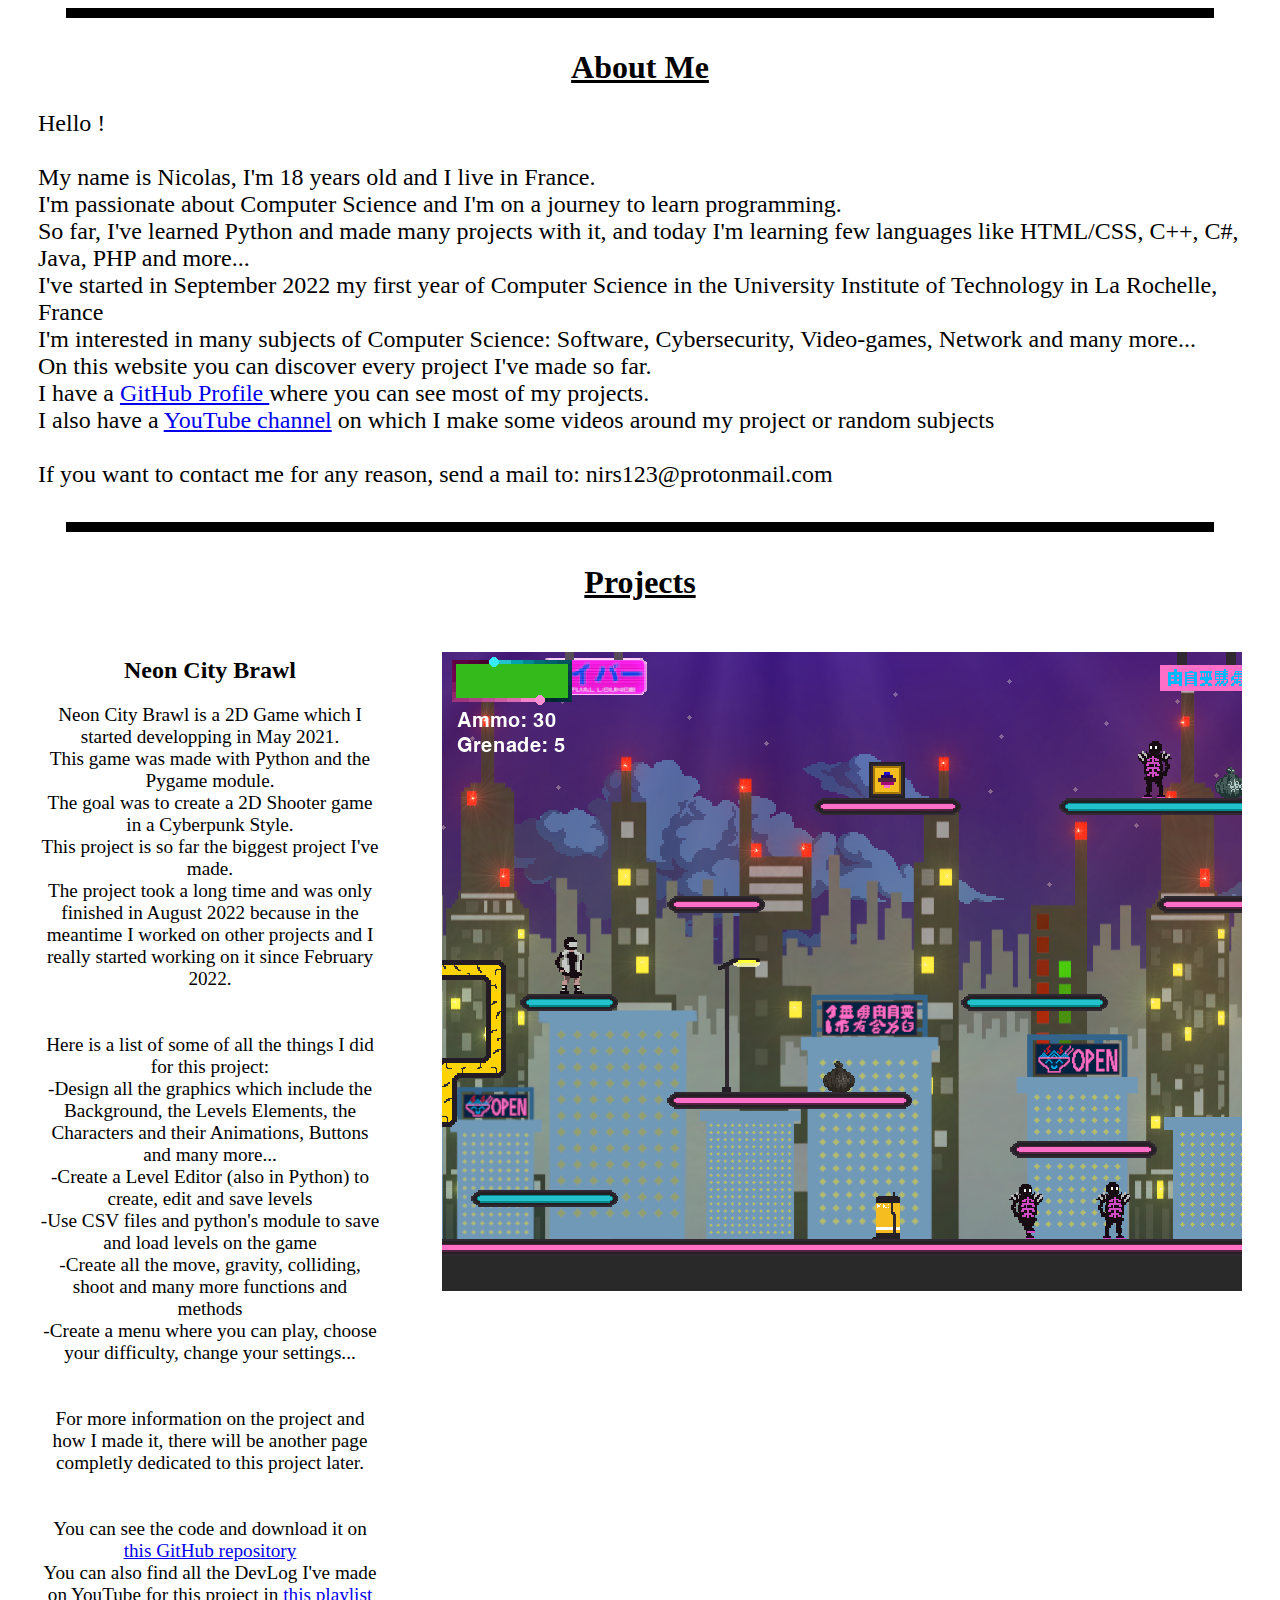
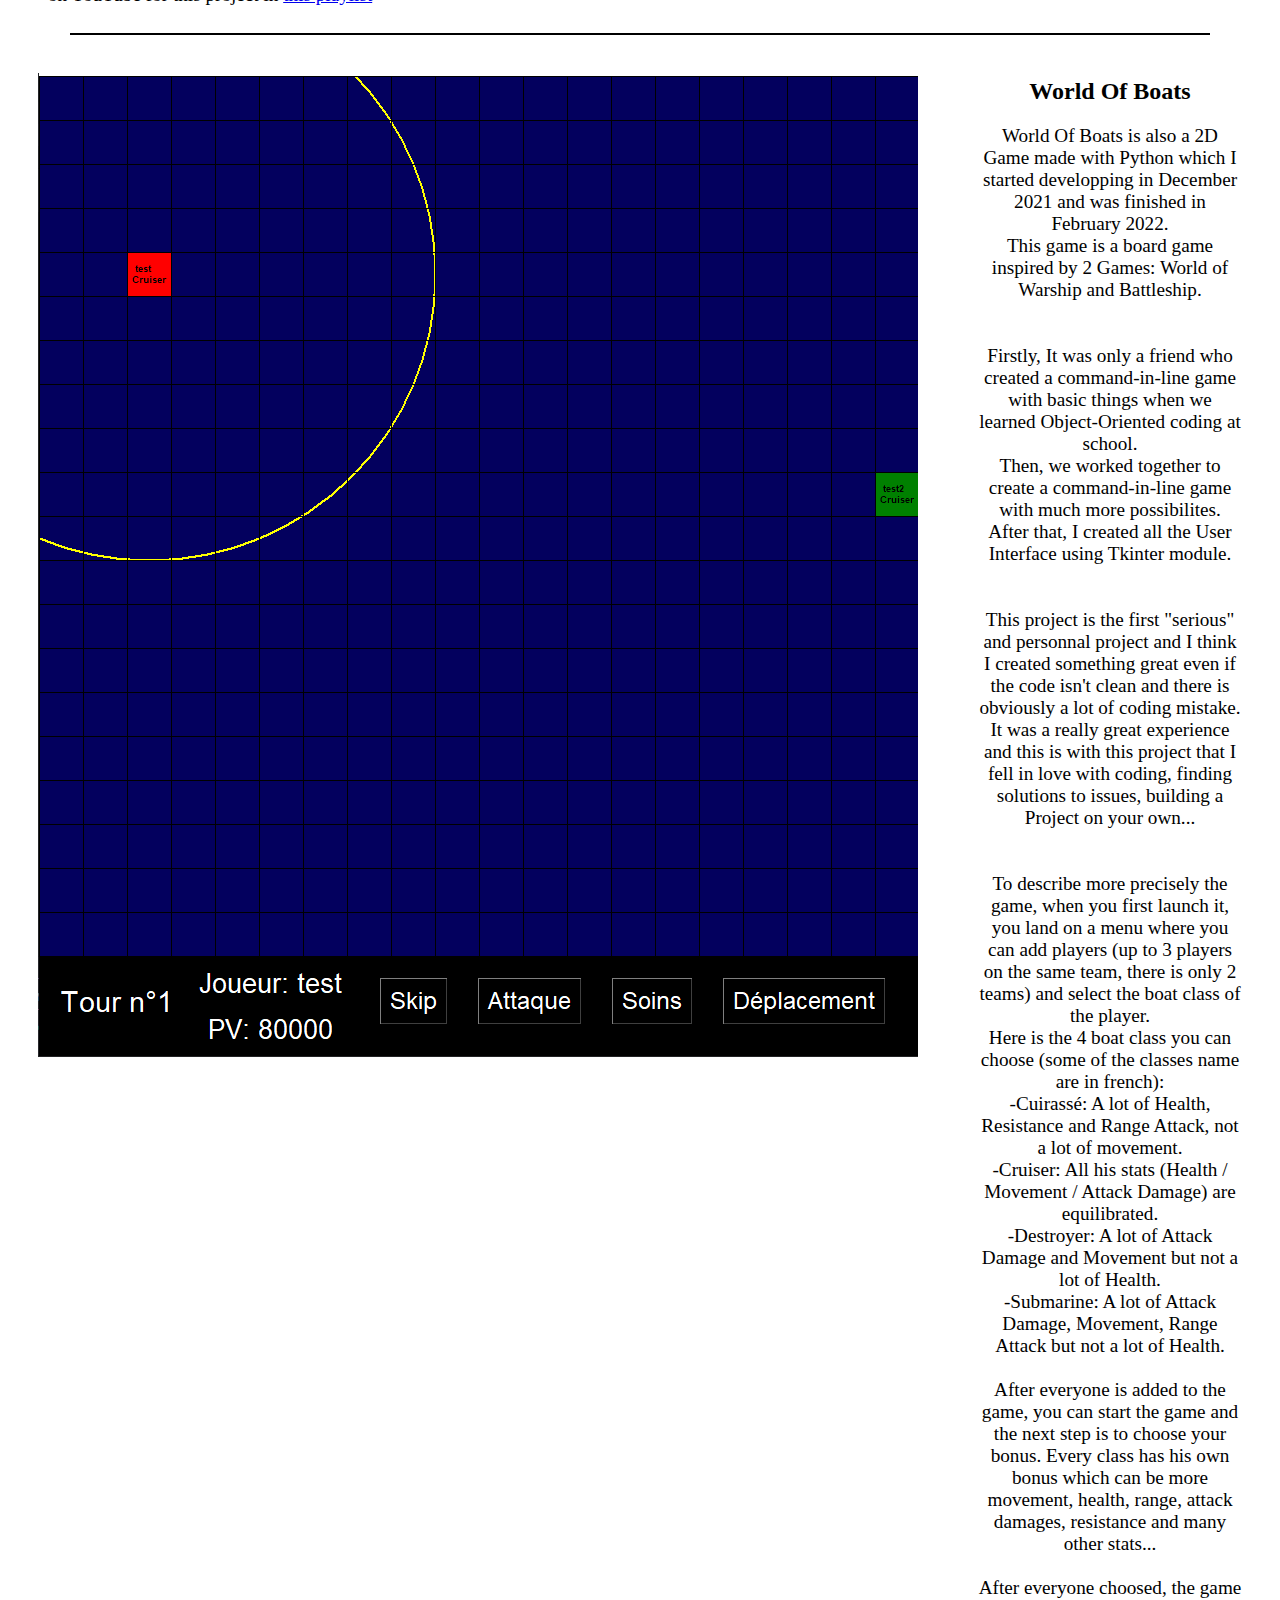
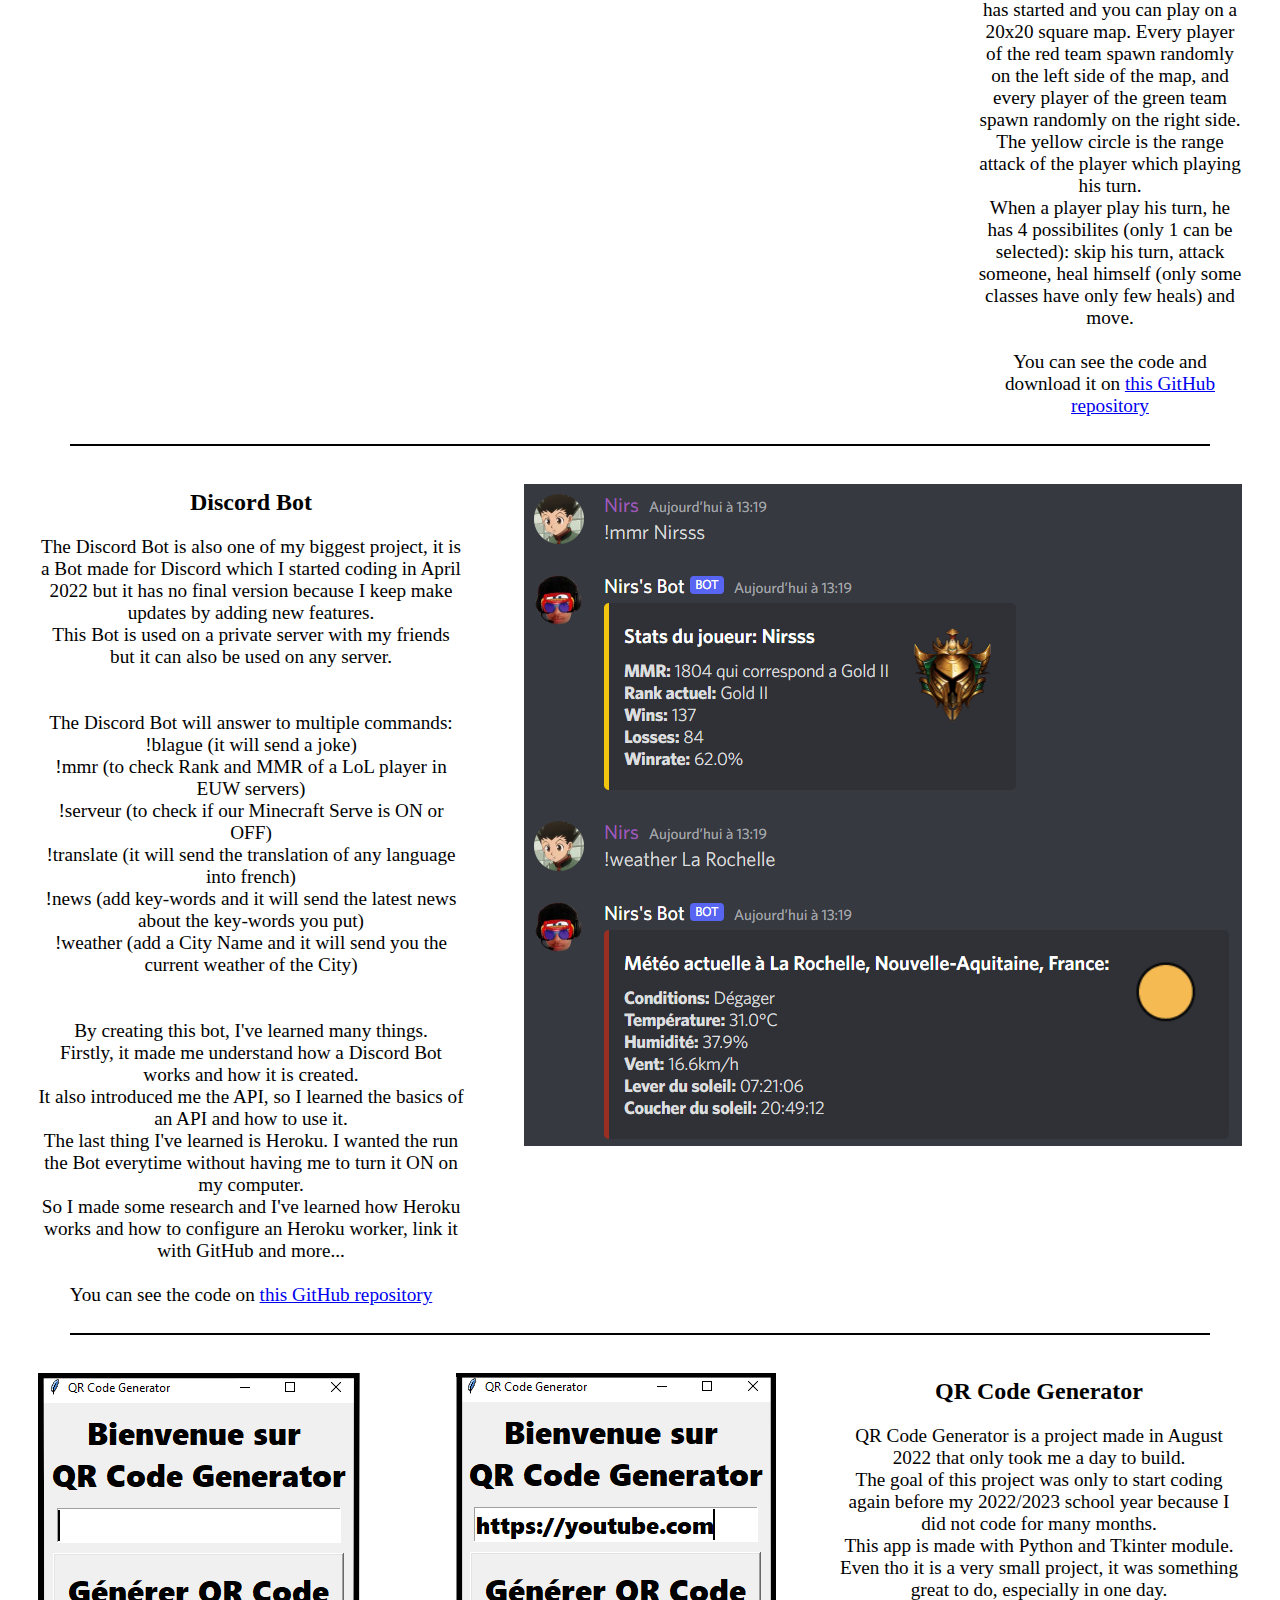
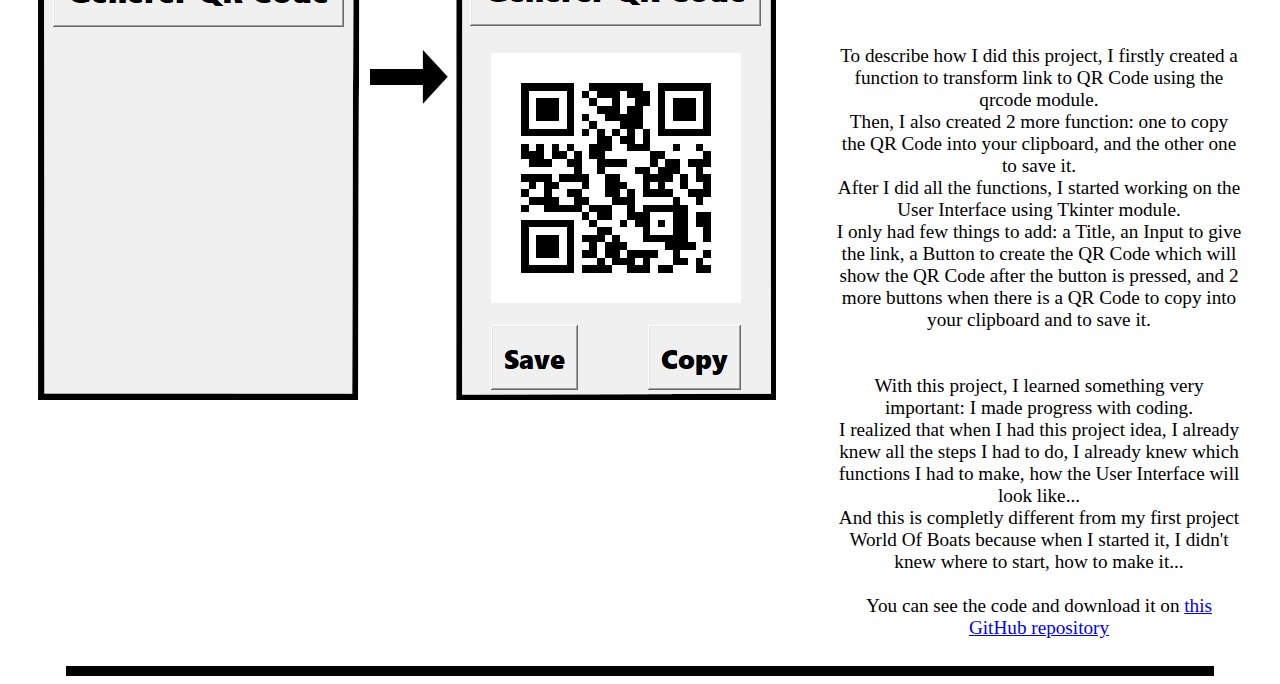
<file: index.html>
<!DOCTYPE html>
<html lang="en">
<head>
    <meta charset="UTF-8">
    <meta http-equiv="X-UA-Compatible" content="IE=edge">
    <meta name="viewport" content="width=device-width, initial-scale=1.0">
    <title>Nirs123's Website</title>
    <link rel="stylesheet" type="text/css" href="styles.css">
</head>

<body>

    <hr>


    <div>
        <h1><u>About Me</u></h1>
            <p class="about_me_text">
                Hello !<br><br>
                My name is Nicolas, I'm 18 years old and I live in France.<br>
                I'm passionate about Computer Science and I'm on a journey to learn programming. <br>
                So far, I've learned Python and made many projects with it, and today I'm learning few languages like HTML/CSS, C++, C#, Java, PHP and more...<br>
                I've started in September 2022 my first year of Computer Science in the University Institute of Technology in La Rochelle, France <br>
                I'm interested in many subjects of Computer Science: Software, Cybersecurity, Video-games, Network and many more...<br>
                On this website you can discover every project I've made so far. <br>
                I have a <a href="https://github.com/Nirs123">GitHub Profile </a> where you can see most of my projects. <br>
                I also have a <a href="https://www.youtube.com/channel/UC_ow0Br_bUeDNpMAkDNR2bA" target="_blank">YouTube channel</a> on which I make some videos around my project or random subjects <br><br>
                If you want to contact me for any reason, send a mail to: nirs123@protonmail.com
            </p>
    </div>


    <hr>


    <h1><u>Projects</u></h1>
        <div class="row">

            <div class="column">
                <h2>Neon City Brawl</h2>
                <p class="project_text">
                    Neon City Brawl is a 2D Game which I started developping in May 2021. <br>
                    This game was made with Python and the Pygame module. <br>
                    The goal was to create a 2D Shooter game in a Cyberpunk Style. <br>
                    This project is so far the biggest project I've made. <br>
                    The project took a long time and was only finished in August 2022 because in the meantime I worked on other projects and I really started working on it since February 2022. <br>

                    <br><br>

                    Here is a list of some of all the things I did for this project: <br>
                    -Design all the graphics which include the Background, the Levels Elements, the Characters and their Animations, Buttons and many more...<br>
                    -Create a Level Editor (also in Python) to create, edit and save levels<br>
                    -Use CSV files and python's module to save and load levels on the game <br>
                    -Create all the move, gravity, colliding, shoot and many more functions and methods <br>
                    -Create a menu where you can play, choose your difficulty, change your settings... <br>

                    <br><br>

                    For more information on the project and how I made it, there will be another page completly dedicated to this project later. <br> 

                    <br><br>

                    You can see the code and download it on <a href="https://github.com/Nirs123/Neon_City_Brawl" target="_blank"> this GitHub repository</a> <br>
                    You can also find all the DevLog I've made on YouTube for this project in <a href="https://youtube.com/playlist?list=PL1OZKEzX1EmM9LnqgoWyzC1VDxlmmDTa3" target="_blank">this playlist</a>
                </p>
            </div>

            <div class="column">
                <div class="img">
                    <img src="neon_city_brawl.png">
                </div>
            </div>

        </div>


        <hr class="hr_project">


        <div class="row">

            <div class="column">
                <div class="img">
                    <img src="world_of_boats.png">
                </div>
            </div>

            <div class="column">
                <h2>World Of Boats</h2>
                <p class="project_text">
                    World Of Boats is also a 2D Game made with Python which I started developping in December 2021 and was finished in February 2022. <br>
                    This game is a board game inspired by 2 Games: World of Warship and Battleship. <br>

                    <br> <br>

                    Firstly, It was only a friend who created a command-in-line game with basic things when we learned Object-Oriented coding at school. <br>
                    Then, we worked together to create a command-in-line game with much more possibilites. <br>
                    After that, I created all the User Interface using Tkinter module. <br> 
                    
                    <br> <br>

                    This project is the first "serious" and personnal project and I think I created something great even if the code isn't clean and there is obviously a lot of coding mistake. <br>
                    It was a really great experience and this is with this project that I fell in love with coding, finding solutions to issues, building a Project on your own... <br>
                    
                    <br> <br>

                    To describe more precisely the game, when you first launch it, you land on a menu where you can add players (up to 3 players on the same team, there is only 2 teams) and select the boat class of the player. <br>
                    Here is the 4 boat class you can choose (some of the classes name are in french): <br>
                    -Cuirassé: A lot of Health, Resistance and Range Attack, not a lot of movement. <br>
                    -Cruiser: All his stats (Health / Movement / Attack Damage) are equilibrated. <br>
                    -Destroyer: A lot of Attack Damage and Movement but not a lot of Health. <br>
                    -Submarine: A lot of Attack Damage, Movement, Range Attack but not a lot of Health. <br>

                    <br>

                    After everyone is added to the game, you can start the game and the next step is to choose your bonus. 
                    Every class has his own bonus which can be more movement, health, range, attack damages, resistance and many other stats... <br>
                    
                    <br>

                    After everyone choosed, the game has started and you can play on a 20x20 square map. Every player of the red team spawn randomly on the left side of the map, and every player of the green team spawn randomly on the right side. <br>
                    The yellow circle is the range attack of the player which playing his turn. <br>
                    When a player play his turn, he has 4 possibilites (only 1 can be selected): skip his turn, attack someone, heal himself (only some classes have only few heals) and move. <br>
                
                    <br>

                    You can see the code and download it on <a href="https://github.com/Nirs123/World_Of_Boats">this GitHub repository</a>
                </p>
            </div>

        </div>


        <hr class="hr_project">


        <div class="row">

            <div class="column">
                <h2>Discord Bot</h2>
                <p class="project_text">
                    The Discord Bot is also one of my biggest project, it is a Bot made for Discord which I started coding in April 2022 but it has no final version because I keep make updates by adding new features. <br>
                    This Bot is used on a private server with my friends but it can also be used on any server. <br>

                    <br> <br>

                    The Discord Bot will answer to multiple commands: <br>
                    !blague (it will send a joke) <br>
                    !mmr (to check Rank and MMR of a LoL player in EUW servers) <br>
                    !serveur (to check if our Minecraft Serve is ON or OFF) <br>
                    !translate (it will send the translation of any language into french) <br>
                    !news (add key-words and it will send the latest news about the key-words you put) <br>
                    !weather (add a City Name and it will send you the current weather of the City) <br>

                    <br> <br>

                    By creating this bot, I've learned many things. <br>
                    Firstly, it made me understand how a Discord Bot works and how it is created. <br>
                    It also introduced me the API, so I learned the basics of an API and how to use it. <br>
                    The last thing I've learned is Heroku. I wanted the run the Bot everytime without having me to turn it ON on my computer. <br>
                    So I made some research and I've learned how Heroku works and how to configure an Heroku worker, link it with GitHub and more... <br>

                    <br>

                    You can see the code on <a href="https://github.com/Nirs123/nirs-discord-bot">this GitHub repository</a>
                </p>
            </div>

            <div class="column">
                <div class="img">
                    <img src="discord_bot.png">
                </div>
            </div>

        </div>


        <hr class="hr_project">


        <div class="row">

            <div class="column">
                <div class="img">
                    <img src="qr_code_generator.png">
                </div>
            </div>

            <div class="column">
                <h2>QR Code Generator</h2>
                <p class="project_text">
                    QR Code Generator is a project made in August 2022 that only took me a day to build. <br>
                    The goal of this project was only to start coding again before my 2022/2023 school year because I did not code for many months. <br>
                    This app is made with Python and Tkinter module. <br> 
                    Even tho it is a very small project, it was something great to do, especially in one day. <br>

                    <br> <br>

                    To describe how I did this project, I firstly created a function to transform link to QR Code using the qrcode module. <br>
                    Then, I also created 2 more function: one to copy the QR Code into your clipboard, and the other one to save it. <br>
                    After I did all the functions, I started working on the User Interface using Tkinter module. <br>
                    I only had few things to add: a Title, an Input to give the link, a Button to create the QR Code which will show the QR Code after the button is pressed, and 2 more buttons when there is a QR Code to copy into your clipboard and to save it. <br>

                    <br> <br>

                    With this project, I learned something very important: I made progress with coding. <br>
                    I realized that when I had this project idea, I already knew all the steps I had to do, I already knew which functions I had to make, how the User Interface will look like... <br>
                    And this is completly different from my first project World Of Boats because when I started it, I didn't knew where to start, how to make it... <br>

                    <br>

                    You can see the code and download it on <a href="https://github.com/Nirs123/qr_code_generator">this GitHub repository</a>
                </p>
            </div>

        </div>

    <hr>
        
</body>
</html>
</file>
<file: styles.css>
body {
    font-family: Verdana;
}

h1 {
    text-align: center;
    padding-top: 10px;
}

p {
    text-align: left;
    padding-left: 30px;
    font-size: larger;
    padding-right: 30px;
}

.project_text {
    text-align: center;
}

.about_me_text {
    font-size: x-large;
    padding-bottom: 10px;
}

hr {
    width: 90%;
    border: 5px solid black;
    background-color: black;
}

.hr_project {
    border: 1.5px solid black;
    background-color: black;
}

ul {
    text-align: left;
    padding-left: 80px;
    font-size:large
}

h2 {
    text-align: center;
    padding-top: 15px;
}

.row {
    display: flex;
}

.column {
    flex: 50%;
    text-align: center;
}

.img {
    text-align: center;
    padding-left: 30px;
    padding-right: 30px;
    padding-bottom: 30px;
    padding-top: 30px;
}
</file>
